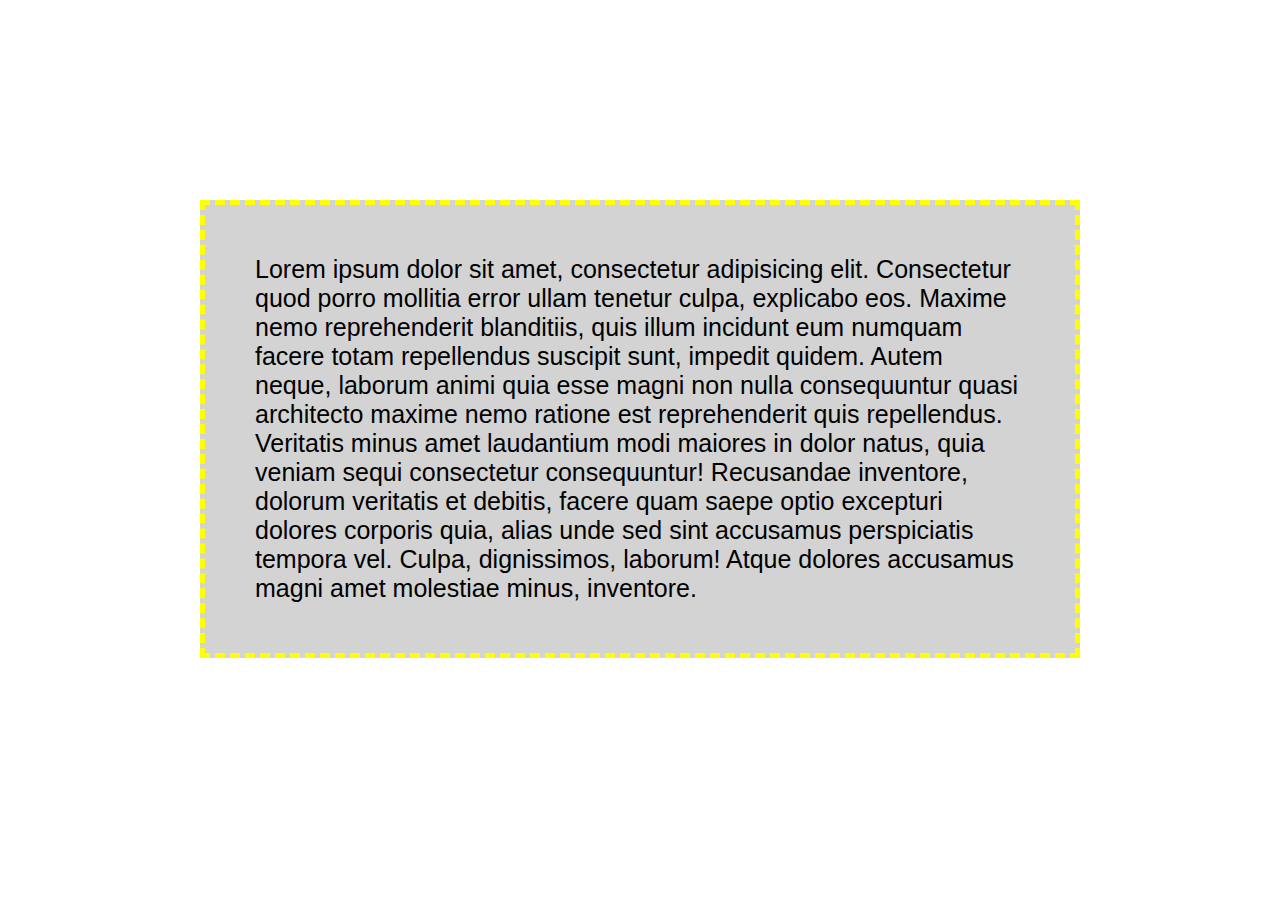
<file: Assignments/Unit_1/Assignment_2/index.html>
<!DOCTYPE html>
<html>
<head>
	<!-- Title used by search engines for ranking and by browsers to keep track of tabs -->
	<title>Unit #1 Assignment #2</title>
	<!-- links the html and css file together. Without this, the CSS won't be applied to the webpage. -->
	<link rel="stylesheet" href="style.css">
</head>
<body>
	<p> Lorem ipsum dolor sit amet, consectetur adipisicing elit. Consectetur quod porro mollitia error ullam tenetur culpa, explicabo eos. Maxime nemo reprehenderit blanditiis, quis illum incidunt eum numquam facere totam repellendus suscipit sunt, impedit quidem. Autem neque, laborum animi quia esse magni non nulla consequuntur quasi architecto maxime nemo ratione est reprehenderit quis repellendus. Veritatis minus amet laudantium modi maiores in dolor natus, quia veniam sequi consectetur consequuntur! Recusandae inventore, dolorum veritatis et debitis,  facere quam saepe optio excepturi dolores corporis quia, alias unde sed sint accusamus perspiciatis tempora vel. Culpa, dignissimos, laborum! Atque dolores accusamus magni amet molestiae minus, inventore.</p>
</body>
</html>
</file>
<file: Assignments/Unit_1/Assignment_2/style.css>
/*Removes any prexisting padding or marginal space from the html and body elements.*/

html body {
	margin: 0;
	padding: 0;
	/*Remove this background-color! It is here to make sure that the css and html are linked.*/
}

/*Remove this h1 Rule! */

 p {
	border: dashed yellow 5px;
	background-color: lightgray;
	font-family: "Helvetica";
	font-size: 25px;
	margin: 200px;  
	padding: 50px;
	text-align: left;
}
</file>
